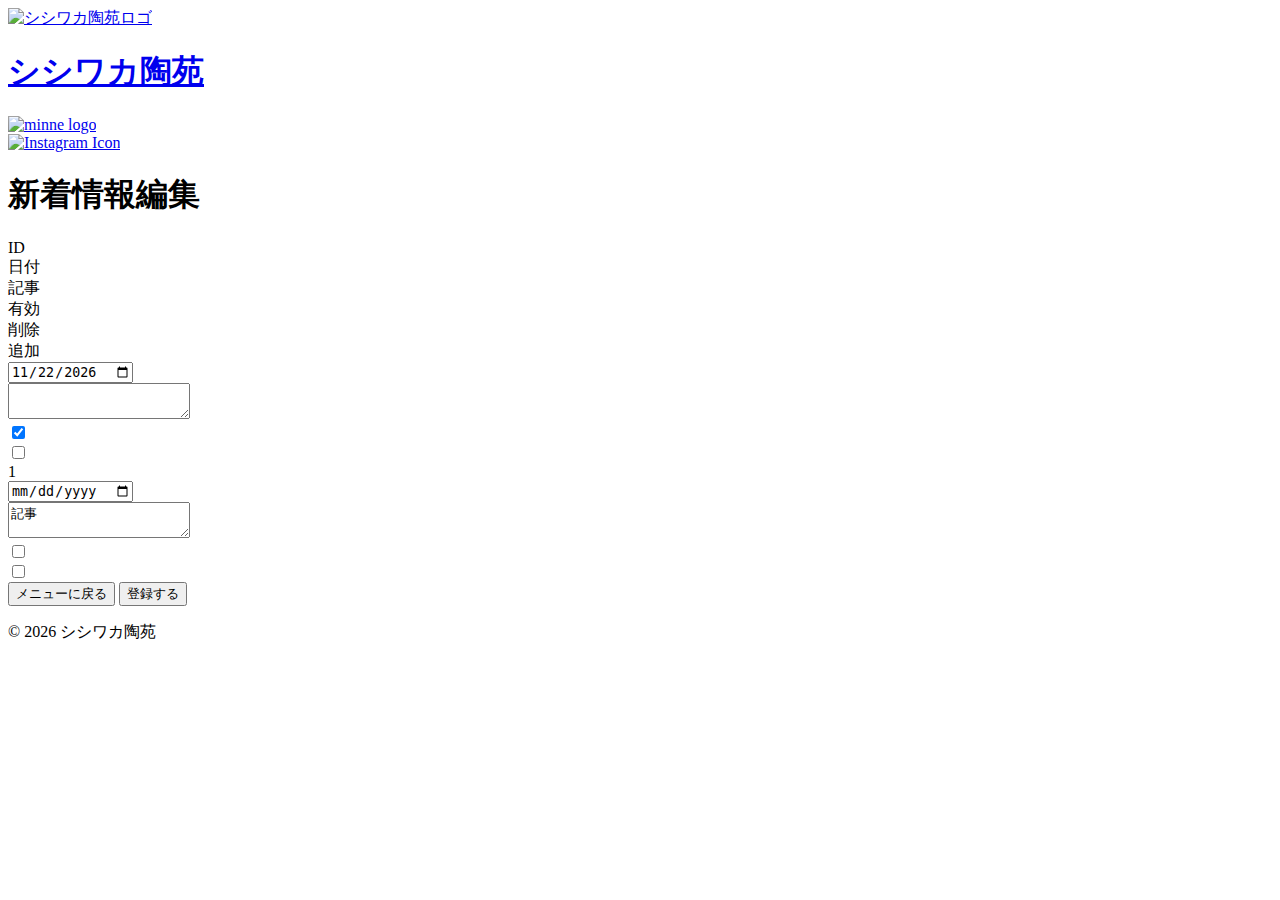
<file: src/main/resources/templates/admin/updates.html>
<!DOCTYPE html>
<html>

<head>
	<meta charset="UTF-8">
	<title>シシワカ陶苑｜新着情報編集</title>
	<link rel="stylesheet" th:href="@{/css/reset.css}">
	<link rel="stylesheet" th:href="@{/css/style.css}">
	<link rel="stylesheet" th:href="@{/css/edit_updates.css}">
	<meta name="viewport" content="width=device-width,initial-scale=1">
	<link rel="preconnect" href="https://fonts.googleapis.com">
	<link rel="preconnect" href="https://fonts.gstatic.com" crossorigin>
	<link
		href="https://fonts.googleapis.com/css2?family=Hina+Mincho&family=Kaisei+Tokumin&family=M+PLUS+2:wght@100..900&family=Zen+Antique&display=swap"
		rel="stylesheet">
</head>

<body>
	<header>
		<a href="../index.php" class="header_left_block">
			<img class="sisiwaka_touen_icon" th:src="@{/images/sisiwaka_touen_logo.jpg}" alt="シシワカ陶苑ロゴ">
			<h1>
				シシワカ陶苑
			</h1>
		</a>
		<div class="header_right_block">
			<div class="minne_icon">
				<a href="https://minne.com/@sisiwaka10en" target="_blank">
					<img th:src="@{/images/minne_logo_vertical.png}" alt="minne logo">
				</a>
			</div>
			<div class="instagram_icon">
				<a href="https://www.instagram.com/albrecht1999/" target="_blank">
					<img th:src="@{/images/Instagram_Glyph_Gradient.png}" alt="Instagram Icon">
				</a>
			</div>
		</div>
	</header>

	<main>
		<!-- flashメッセージ表示 -->
		<!-- TBA -->

		<!-- タイトル -->
		<div class="title_container">
			<h1 class="title">新着情報編集</h1>
		</div>

		<form id="edit_updates_form" action="edit_process.php" method="post">
			<div class="edit_updates_table">
				<!-- ヘッダ -->
				<div class="euf_row euf_header">
					<div class="euf_cell euf_id">ID</div>
					<div class="euf_cell euf_date">日付</div>
					<div class="euf_cell euf_article">記事</div>
					<div class="euf_cell euf_active">有効</div>
					<div class="euf_cell euf_delete">削除</div>
				</div>

				<!-- 追加 -->
				<div class="euf_row">
					<div class="euf_cell euf_id">追加</div>
					<div class="euf_cell euf_date">
						<input type="date" id="update_date" name="update_date" value="2026-11-22">
					</div>
					<div class="euf_cell euf_article">
						<textarea name="description" id="new_article_description"></textarea>
					</div>
					<div class="euf_cell euf_valid"><input type="checkbox" name="new_valid" value="1" checked></div>
					<div class="euf_cell euf_delete"><input type="checkbox" name="new_delete" value="1"></div>
				</div>

				<!-- 既存データ -->
				<div class="euf_row" th:each="it : ${items}">
					<div class="euf_cell euf_id" th:text="${it.id}">1</div>

					<div class="euf_cell euf_date">
						<input type="date" th:value="${it.createdAt}">
					</div>

					<div class="euf_cell euf_article">
						<textarea name="description" th:text="${it.article}">記事</textarea>
					</div>

					<div class="euf_cell euf_valid">
						<input type="checkbox" name="valid" value="1" th:checked="${it.valid}">
					</div>

					<div class="euf_cell euf_delete">
						<input type="checkbox" name="delete" value="0">
					</div>
				</div>
			</div>
			<!-- ボタン -->
			<div class="forms_buttons">
				<button type="button" id="cancel_btn"><span>メニューに戻る</span></button>
				<button type="submit" id="submit_btn"><span>登録する</span></button>
			</div>
		</form>
	</main>

	<footer>
		<p>&copy; 2026 シシワカ陶苑</p>
	</footer>
</body>

</html>
</file>
